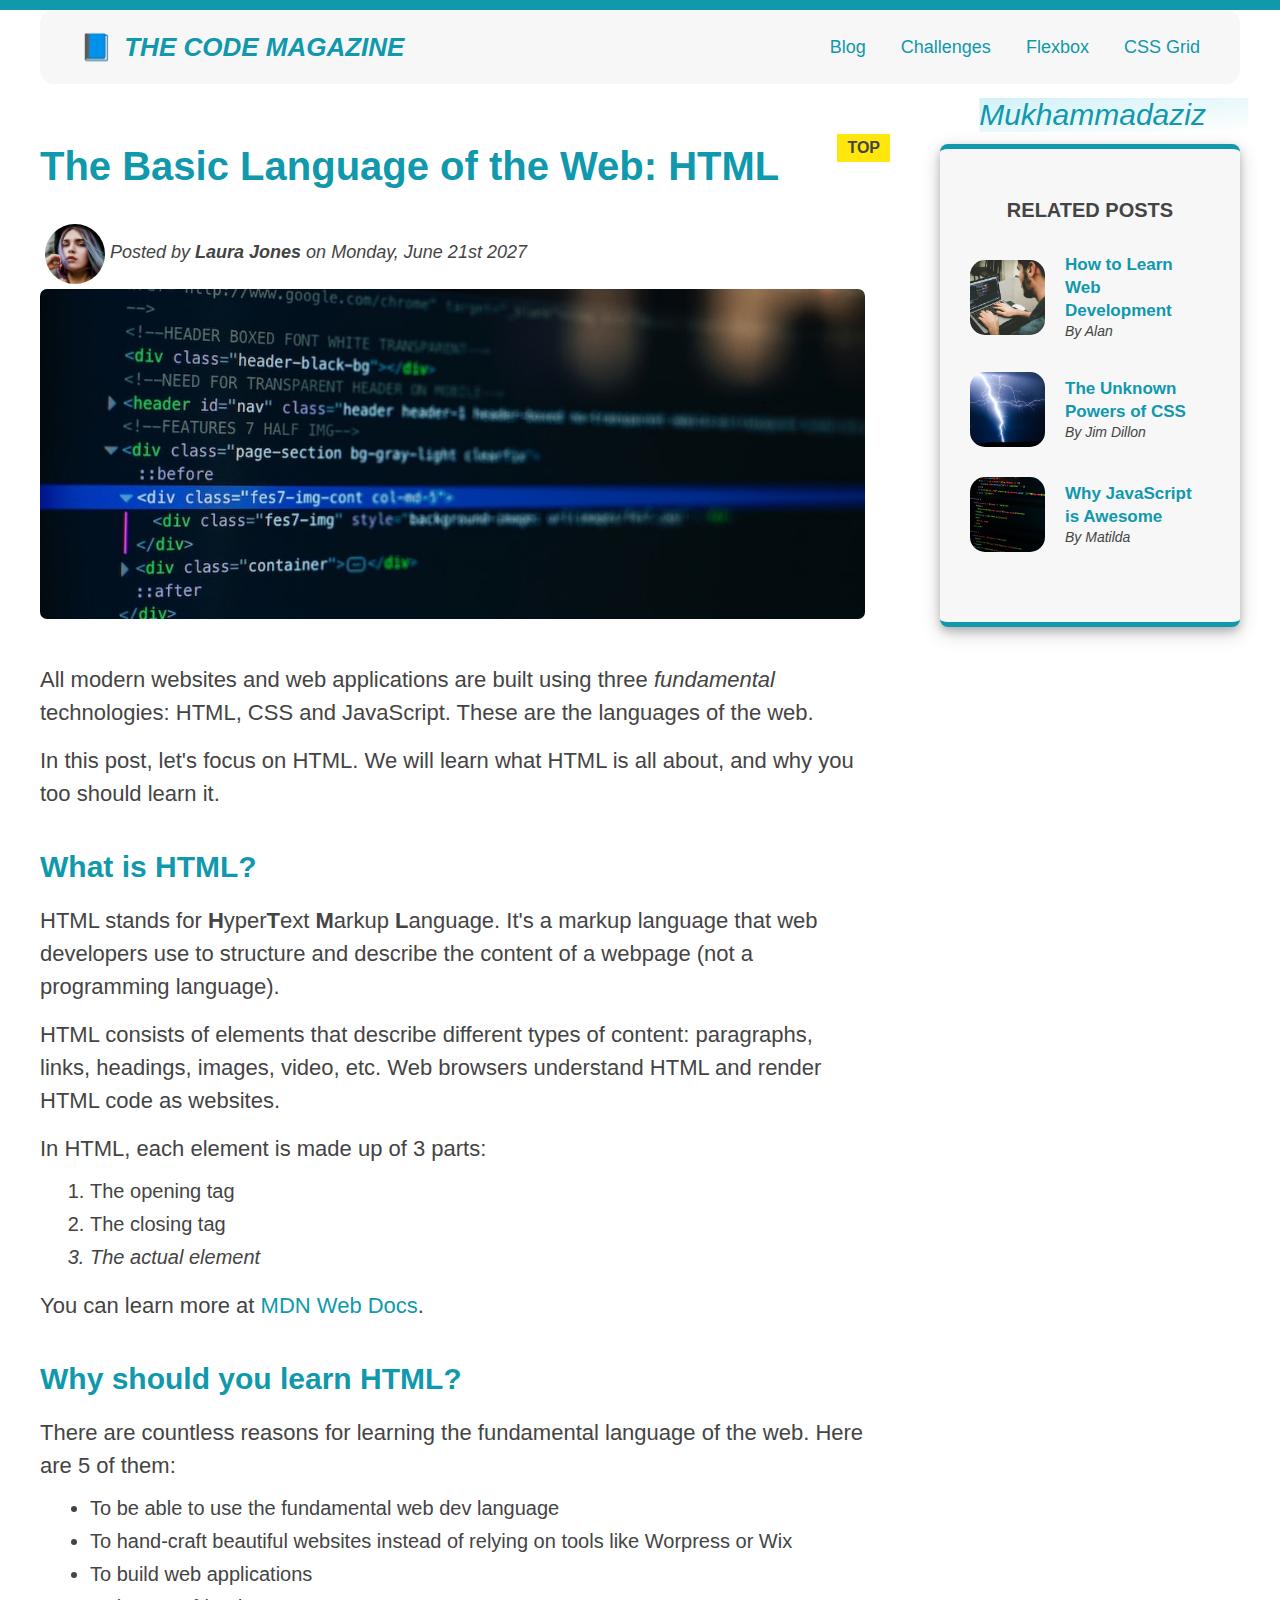
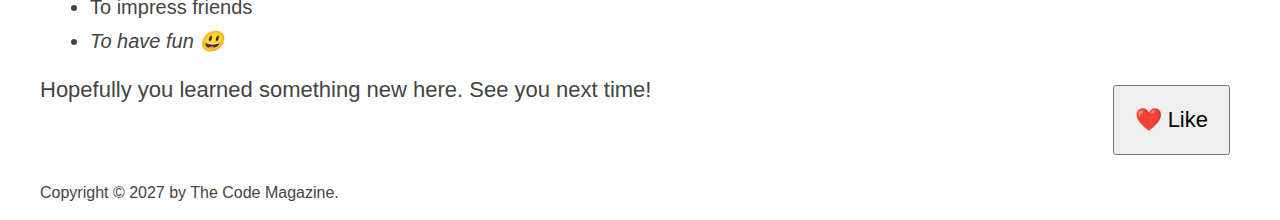
<file: index.html>
<!DOCTYPE html>
<html lang="en">
  <head>
    <meta charset="UTF-8" />
    <link href="style.css" rel="stylesheet" />

    <title>The Basic Language of the Web: HTML</title>
  </head>

  <body>
    <!--
    <h1>The Basic Language of the Web: HTML</h1>
    <h2>The Basic Language of the Web: HTML</h2>
    <h3>The Basic Language of the Web: HTML</h3>
    <h4>The Basic Language of the Web: HTML</h4>
    <h5>The Basic Language of the Web: HTML</h5>
    <h6>The Basic Language of the Web: HTML</h6>
    -->

    <div class="container">
      <header class="main-header clearfix">
        <h1>📘 The Code Magazine</h1>

        <nav>
          <!-- <strong>This is the navigation</strong> -->
          <a href="blog.html">Blog</a>
          <a href="#">Challenges</a>
          <a href="flexbox.html">Flexbox</a>
          <a href="css-grid.html">CSS Grid</a>
        </nav>
        <div class="clear"></div>
      </header>

      <article>
        <header class="post-header">
          <h2>The Basic Language of the Web: HTML</h2>

          <img
            src="img/laura-jones.jpg"
            alt="Headshot of Laura Jones"
            height="70"
            width="70"
            class="author-img"
          />

          <p id="author" class="author">
            Posted by <strong>Laura Jones</strong> on Monday, June 21st 2027
          </p>

          <img
            src="img/post-img.jpg"
            alt="HTML code on a screen"
            width="500"
            height="200"
            class="post-img"
          />
          <button>❤️ Like</button>
        </header>

        <p>
          All modern websites and web applications are built using three
          <em>fundamental</em>
          technologies: HTML, CSS and JavaScript. These are the languages of the
          web.
        </p>

        <p>
          In this post, let's focus on HTML. We will learn what HTML is all
          about, and why you too should learn it.
        </p>

        <h3>What is HTML?</h3>
        <p>
          HTML stands for <strong>H</strong>yper<strong>T</strong>ext
          <strong>M</strong>arkup <strong>L</strong>anguage. It's a markup
          language that web developers use to structure and describe the content
          of a webpage (not a programming language).
        </p>
        <p>
          HTML consists of elements that describe different types of content:
          paragraphs, links, headings, images, video, etc. Web browsers
          understand HTML and render HTML code as websites.
        </p>
        <p>In HTML, each element is made up of 3 parts:</p>

        <ol>
          <li class="first-li">The opening tag</li>
          <li>The closing tag</li>
          <li>The actual element</li>
        </ol>

        <p>
          You can learn more at
          <a
            href="https://developer.mozilla.org/en-US/docs/Web/HTML"
            target="_blank"
            >MDN Web Docs</a
          >.
        </p>

        <h3>Why should you learn HTML?</h3>

        <p>
          There are countless reasons for learning the fundamental language of
          the web. Here are 5 of them:
        </p>

        <ul>
          <li class="first-li">
            To be able to use the fundamental web dev language
          </li>
          <li>
            To hand-craft beautiful websites instead of relying on tools like
            Worpress or Wix
          </li>
          <li>To build web applications</li>
          <li>To impress friends</li>
          <li>To have fun 😃</li>
        </ul>

        <p>Hopefully you learned something new here. See you next time!</p>
      </article>

      <aside>
        <h4>Related posts</h4>

        <ul class="related">
          <li class="related-post">
            <img
              src="img/related-1.jpg"
              alt="Person programming"
              width="75"
              height="75"
            />
            <div>

              <a href="#" class="related-link">How to Learn Web Development</a>
              <p class="related-author">By Alan</p>
            </div>
          </li>
          <li class="related-post">
            <img
              src="img/related-2.jpg"
              alt="Lightning"
              width="75"
              height="75"
            />
            <div>

              <a href="#" class="related-link">The Unknown Powers of CSS</a>
              <p class="related-author">By Jim Dillon</p>
            </div>
          </li>
          <li class="related-post">
            <img
              src="img/related-3.jpg"
              alt="JavaScript code on a screen"
              width="75"
              height="75"
            />
            <div>

              <a href="#" class="related-link">Why JavaScript is Awesome</a>
              <p class="related-author">By Matilda</p>
            </div>
          </li>
        </ul>
      </aside>

      <footer>
        <p id="copyright" class="copyright text">
          Copyright &copy; 2027 by The Code Magazine.
        </p>
      </footer>
    </div>
  </body>
</html>
</file>
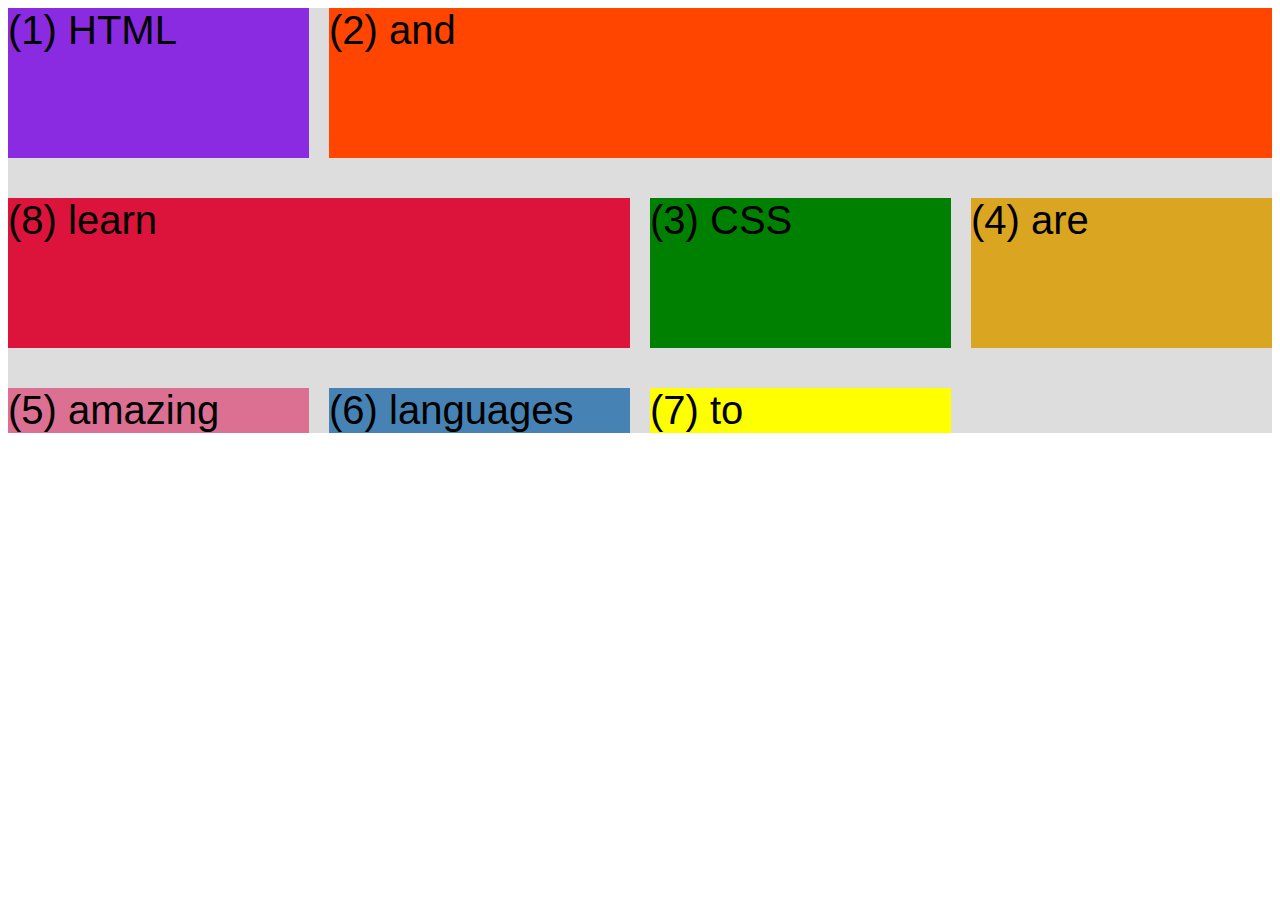
<file: css-grid.html>
<!DOCTYPE html>
<html lang="en">
  <head>
    <meta charset="UTF-8" />
    <meta http-equiv="X-UA-Compatible" content="IE=edge" />
    <meta name="viewport" content="width=device-width, initial-scale=1.0" />
    <title>CSS Grid</title>
    <style>
      .el--1 {
        background-color: blueviolet;
      }
      .el--2 {
        background-color: orangered;
      }
      .el--3 {
        background-color: green;
        height: 150px;
      }
      .el--4 {
        background-color: goldenrod;
      }
      .el--5 {
        background-color: palevioletred;
      }
      .el--6 {
        background-color: steelblue;
      }
      .el--7 {
        background-color: yellow;
      }
      .el--8 {
        background-color: crimson;
      }

      .container--1 {
        /* STARTER */
        font-family: sans-serif;
        background-color: #ddd;
        font-size: 40px;
        display:grid;
       column-gap: 20px;
       row-gap: 40px;
       grid-template-columns: repeat(4, 1fr);
       grid-template-rows: 1fr 1fr;
        /* CSS GRID */
      }

      .container--2 {
        /* STARTER */
        font-family: sans-serif;
        background-color: black;
        font-size: 40px;
        margin: 100px;

        width: 1000px;
        height: 600px;


        /* CSS GRID */
      }
      .el--8{
        grid-column: 1/3;
        grid-row: 3/2;
      }
      .el--2{
        grid-column:2/5;
        grid-row: 1/2;
      }
    </style>
  </head>
  <body>
    <div class="container--1">
      <div class="el el--1">(1) HTML</div>
      <div class="el el--2">(2) and</div>
      <div class="el el--3">(3) CSS</div>
      <div class="el el--4">(4) are</div>
      <div class="el el--5">(5) amazing</div>
      <div class="el el--6">(6) languages</div>
      <div class="el el--7">(7) to</div>
      <div class="el el--8">(8) learn</div>
    </div>

    <!-- <div class="container--2">
      <div class="el el--1">(1)</div>
      <div class="el el--3">(3)</div>
      <div class="el el--4">(4)</div>
      <div class="el el--5">(5)</div>
      <div class="el el--6">(6)</div>
      <div class="el el--7">(7)</div>
    </div> -->
  </body>
</html>
</file>
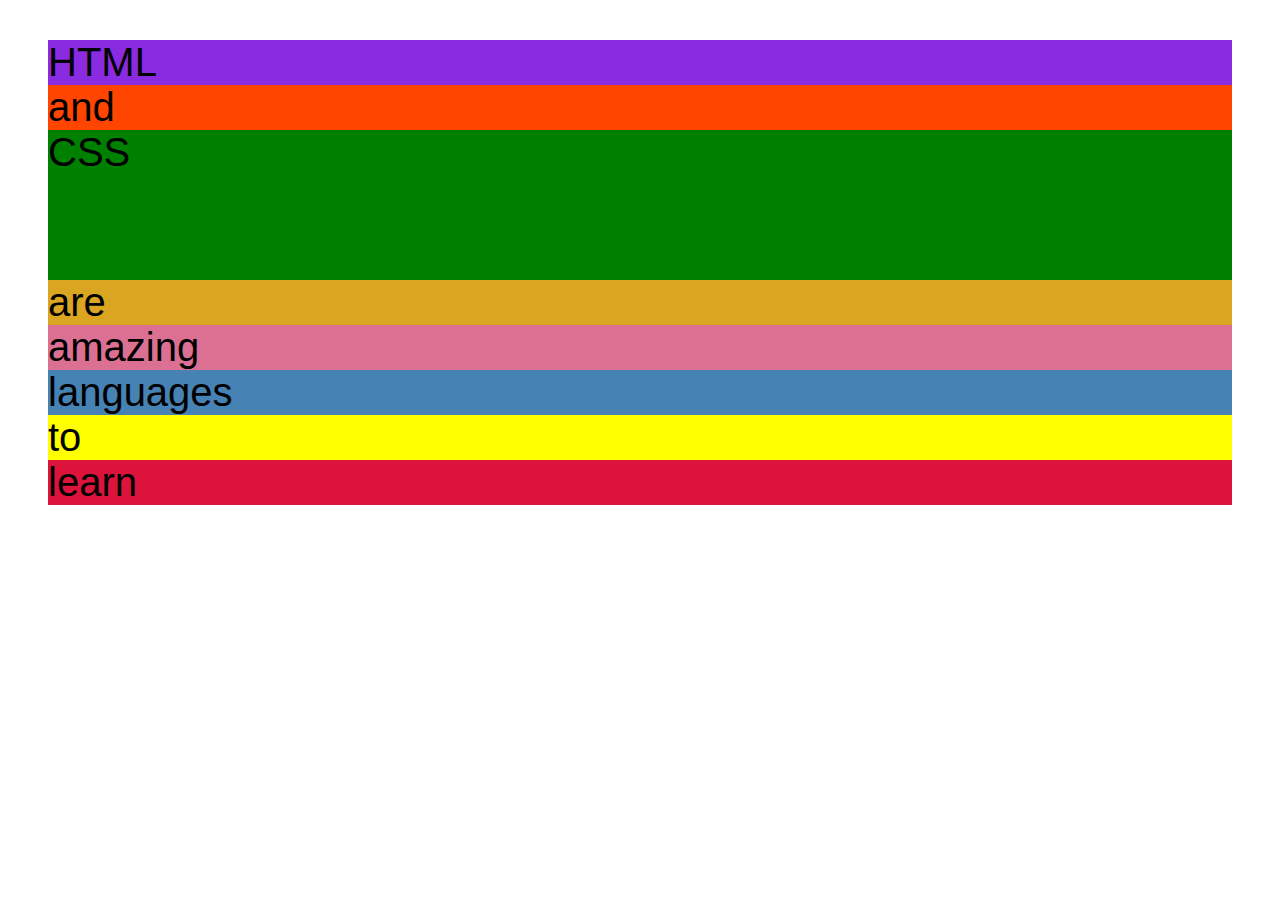
<file: flexbox.html>
<!DOCTYPE html>
<html lang="en">
  <head>
    <meta charset="UTF-8" />
    <meta http-equiv="X-UA-Compatible" content="IE=edge" />
    <meta name="viewport" content="width=device-width, initial-scale=1.0" />
    <title>Flexbox</title>
    <style>
      .el--1 {
        background-color: blueviolet;
      }
      .el--2 {
        background-color: orangered;
      }
      .el--3 {
        background-color: green;
        height: 150px;
      }
      .el--4 {
        background-color: goldenrod;
      }
      .el--5 {
        background-color: palevioletred;
      }
      .el--6 {
        background-color: steelblue;
      }
      .el--7 {
        background-color: yellow;
      }
      .el--8 {
        background-color: crimson;
      }

      .container {
        /* STARTER */
        font-family: sans-serif;
        background-color: #ddd;
        font-size: 40px;
        margin: 40px;

        /* FLEXBOX */
      }
    </style>
  </head>
  <body>
    <div class="container">
      <div class="el el--1">HTML</div>
      <div class="el el--2">and</div>
      <div class="el el--3">CSS</div>
      <div class="el el--4">are</div>
      <div class="el el--5">amazing</div>
      <div class="el el--6">languages</div>
      <div class="el el--7">to</div>
      <div class="el el--8">learn</div>
    </div>
  </body>
</html>
</file>
<file: style.css>
* {
  /* border-top: 10px solid #1098ad; */
  margin: 0;
  padding: 0;
  box-sizing: border-box;
  /* background-color: antiquewhite; */
}

/* PAGE SECTIONS */
body {
 
  color: #444;
  font-family: sans-serif;
  /* background-color: rgb(227, 224, 221); */
  border-top: 10px solid #1098ad;
  position: relative;
  /* background: url(paper.gif); */
}

.container {
  /* display: grid;
  grid-template-columns: 0fr 3fr 1fr; */
  width: 1200px;
  /* margin-left: auto;
  margin-right: auto; */
  margin: 0 auto;
  /* background-color:  rgb(227, 224, 221); */
}

.main-header {
  background-color: #f7f7f7;
  /* padding: 20px;
  padding-left: 40px;
  padding-right: 40px; */
  padding: 20px 40px;
  margin-bottom: 60px;
  /* height: 80px; */
  border-radius: 14px;
}

nav {
  font-size: 18px;
  /* text-align: center; */
}

article {
  margin-bottom: 60px;
}

.post-header {
  margin-bottom: 40px;
  /* position: relative; */
}

aside {
  background-color: #f7f7f7;
  border-top: 5px solid #1098ad;
  border-bottom: 5px solid #1098ad;
  /* padding-top: 50px;
  padding-bottom: 50px; */
  padding: 50px 30px;
  width: 500px;
}

/* SMALLER ELEMENTS */
h1,
h2,
h3 {
  color: #1098ad;
}

h1 {
  font-size: 26px;
  text-transform: uppercase;
  font-style: italic;
}

h2 {
  font-size: 40px;
  margin-bottom: 30px;
}

h3 {
  font-size: 30px;
  margin-bottom: 20px;
  margin-top: 40px;
}

h4 {
  font-size: 20px;
  text-transform: uppercase;
  text-align: center;
  margin-bottom: 30px;
}

p {
  font-size: 22px;
  line-height: 1.5;
  margin-bottom: 15px;
}

ul,
ol {
  margin-left: 50px;
  margin-bottom: 20px;
}

li {
  font-size: 20px;
  margin-bottom: 10px;
  /* display: inline; */
}

li:last-child {
  margin-bottom: 0;
}

/* footer p {
  font-size: 16px;
} */

/* article header p {
  font-style: italic;
} */

#author {
  font-style: italic;
  font-size: 18px;
}

#copyright {
  font-size: 16px;
}

.related-author {
  font-size: 14px;
  font-weight: normal;
}

/* ul {
  list-style: none;
} */

.related {
  list-style: none;
  margin-left:0;
}
.related-link{
  font-weight: bold;
  font-style: normal;
  font-size: 17px;
}



/* .first-li {
  font-weight: bold;
} */

/* li:first-child {
  font-weight: bold;
} */

li:last-child {
  font-style: italic;
}

li:nth-child(even) {
  /* color: red; */
}

/* Misconception: this won't work! */
article p:first-child {
  color: red;
}

/* Styling links */
a:link {
  color: #1098ad;
  text-decoration: none;
}

a:visited {
  /* color: #777; */
  color: #1098ad;
}

a:hover {
  color: orangered;
  font-weight: bold;
  text-decoration: underline orangered;
}

a:active {
  background-color: black;
  font-style: italic;
}
/* LVHA */

.post-img {
  width: 100%;
  height: auto;
}

nav a:link {
  /* background-color: orangered;
  margin: 20px;
  padding: 20px;

  display: block; */

  margin-right: 30px;
  /* margin-top: 10px; */
  display: inline-block;
}

nav a:link:last-child {
  margin-right: 0;
}

button {
  font-size: 22px;
  padding: 20px;
  cursor: pointer;

  position: absolute;
  /* top: 50px;
  left: 50px; */
  bottom: 50px;
  right: 50px;
}

h1::first-letter {
  font-style: normal;
  margin-right: 5px;
}

h3 + p::first-line {
  /* color: red; */
}

h2 {
  /* background-color: orange; */
  position: relative;
}

h2::before {
  content: "TOP";
  background-color: #ffe70e;
  color: #444;
  font-size: 16px;
  font-weight: bold;
  display: inline-block;
  padding: 5px 10px;
  position: absolute;
  top: -10px;
  right: -25px;
}

/* Resolving conflicts */
/* #copyright {
  color: red;
}

.copyright {
  color: blue;
}

.text {
  color: yellow;
}

footer p {
  color: green !important;
} */

/* nav a:link,
nav p {
  font-size: 18px;
} */
/* h1{
  float:left;
}
nav{
  float:right;
} */
.author-img{
  float:left;
  padding:5px;

}
.author{
  float:left;
  margin-right:40px;
  margin-top:20px;
}
/* .clear{
  clear:both;
} */
.clearfix::after{
  clear:both;
  content:'Mukhammadaziz';
  font-style:italic;
  font-weight:normal;
  color:#1098ad;
  display : block;
  transform: translate(175%, 200%);
  background: linear-gradient(to right bottom, #d1f1f6, #ffff);
  width:24%;
  font-size: 30px;
}
aside{
  float:right;
  /* transform: translate(310%, -280%); */
  width:300px;
  border-radius: 8px;
  box-shadow: 0 4px 8px 0 rgba(0, 0, 0, 0.2), 0 6px 20px 0 rgba(0, 0, 0, 0.19);
  /* box-sizing: border-box; */
}
article{
  width:825px;
  /* align-items: center; */
  float:left;
}
footer{
  clear:both;
}
.author-img{
  border-radius: 50%;

}
.post-img{
  border-radius: 7px;

}
img{
  border-radius: 20%;
}
.main-header{
  display: flex;
  align-items: center;
  justify-content: space-between;
}
nav{
  order:1
}
.related-post{
  display: flex;
  align-items: center;
  gap:20px;
  margin-bottom: 30px;
}
.related-author{
  margin-bottom: 0;
  font-style: italic;
}
</file>
